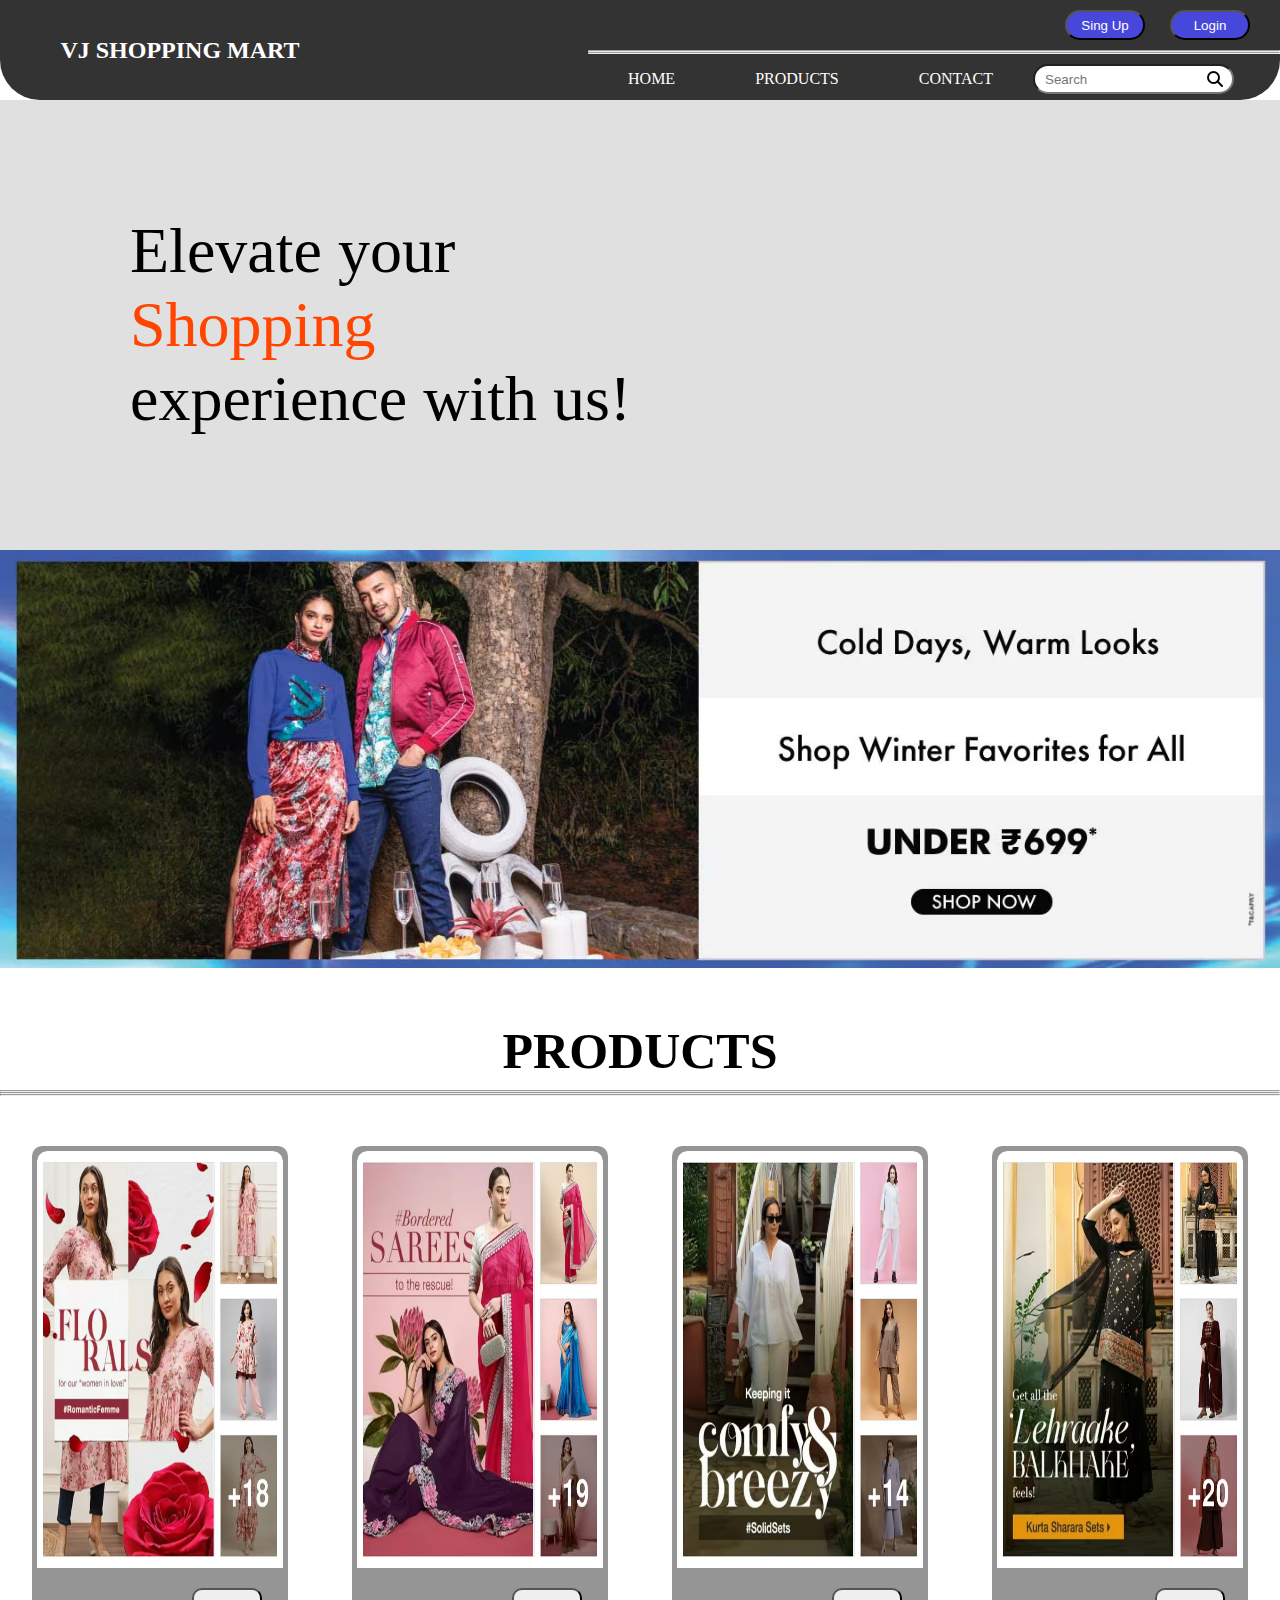
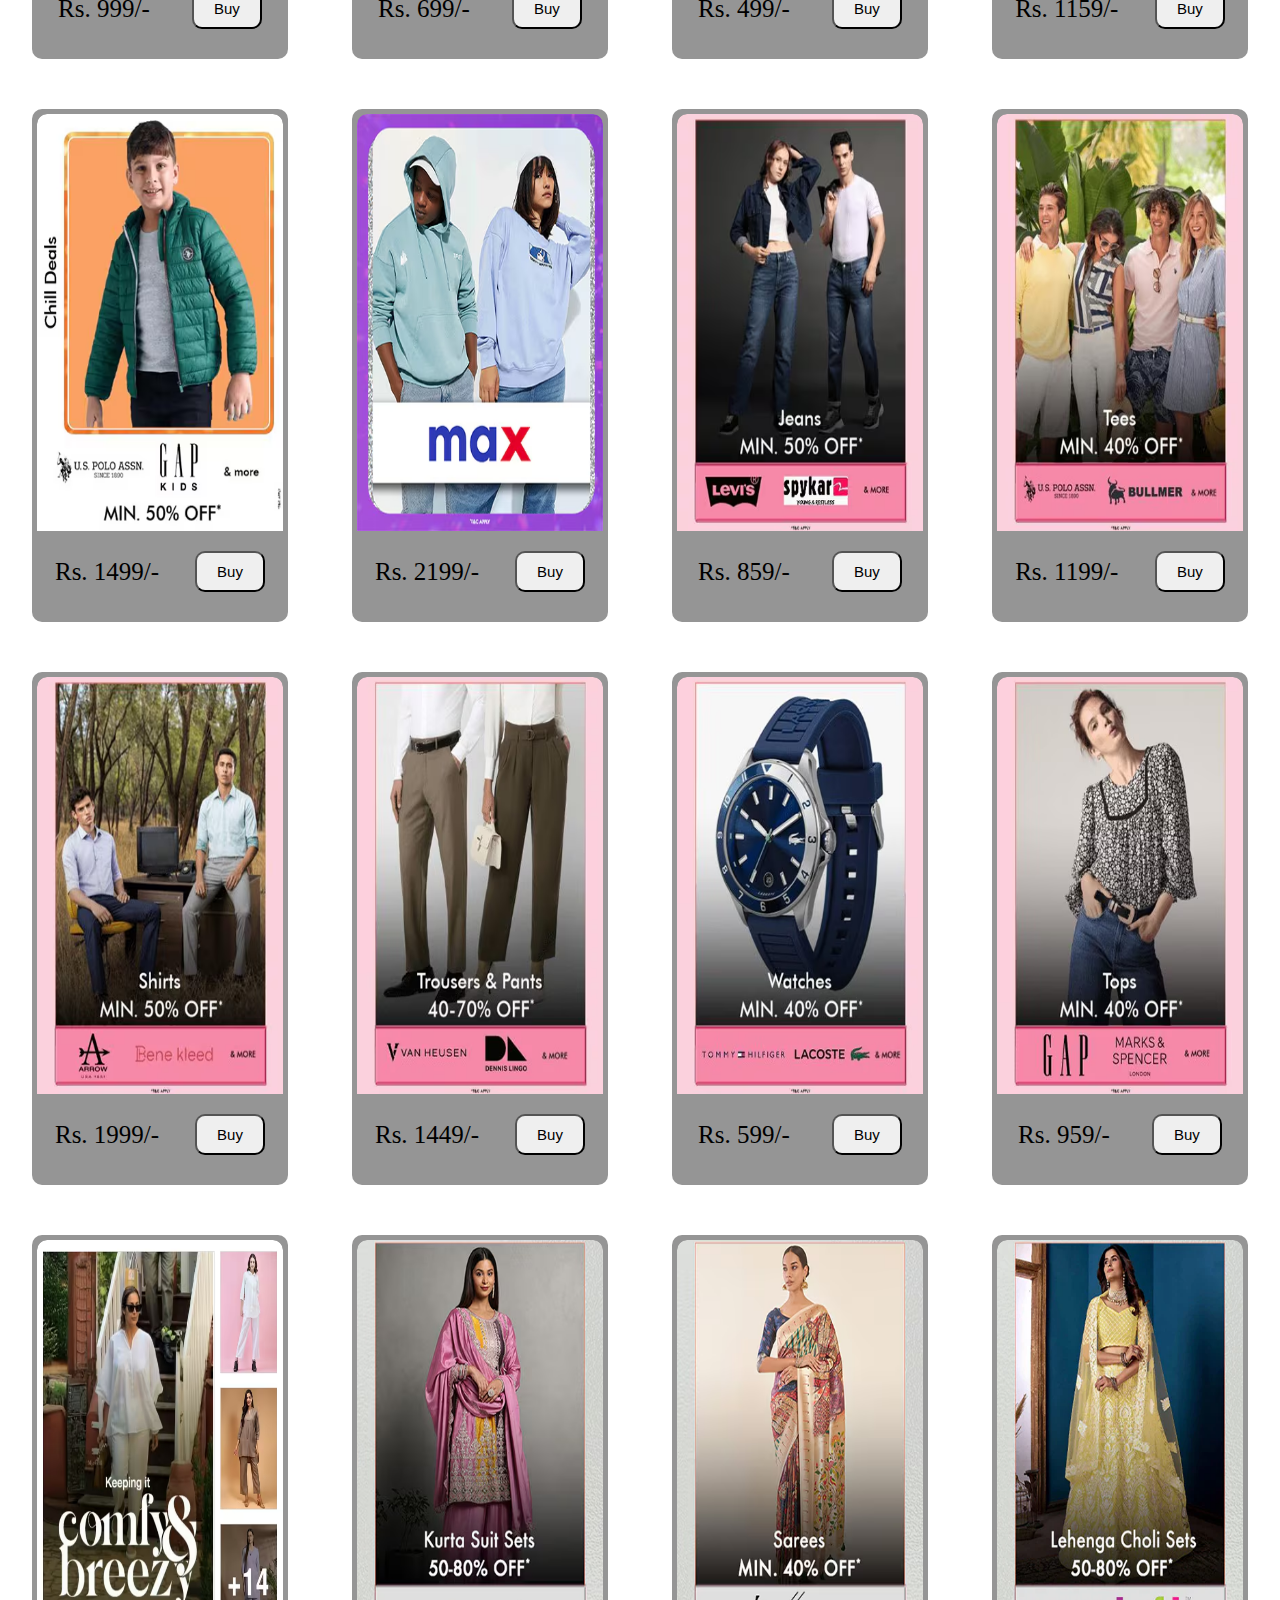
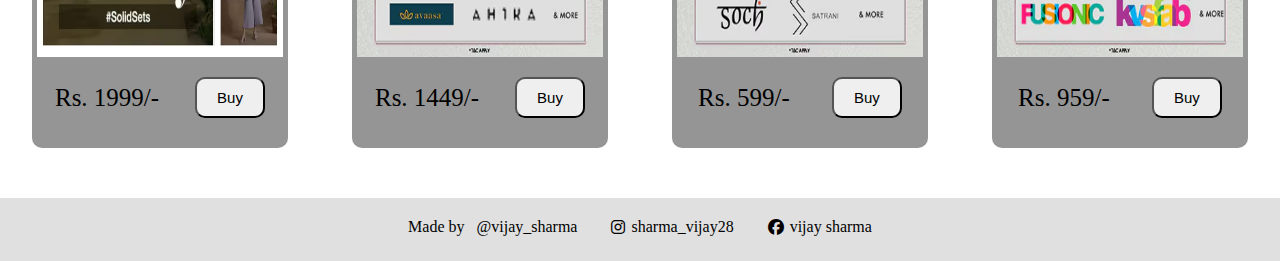
<file: index.html>
<!DOCTYPE html>
<html lang="en">

<head>
    <meta charset="UTF-8">
    <meta name="viewport" content="width=device-width, initial-scale=1.0">
    <title>Document</title>
    <link rel="stylesheet" href="style.css">
    <link rel="stylesheet" href="https://cdnjs.cloudflare.com/ajax/libs/font-awesome/6.7.2/css/all.min.css">
</head>

<body>

    <nav>
        <div class="logo">
            <h2>VJ SHOPPING MART</h2>
        </div>
        <div class="right">
            <div class="top">
                <button>Sing Up</button>
                <button>Login</button>
            </div>
            <hr>
            <hr>
            <div class="bottom">
                <div class="nav-bar">
                    <ul>
                        <li><a href="#home">HOME</a></li>
                        <li><a href="#products">PRODUCTS</a></li>
                        <li><a href="form.html">CONTACT</a></li>
                    </ul>
                    <input type="text" placeholder="Search"> <i class="fa-solid fa-magnifying-glass"></i>
                </div>
            </div>
        </div>
    </nav>





    <!-- home page -->

    <section id="home">

        <div class="quote">
            <p>Elevate your <br> <span style="color: orangered;">Shopping</span> <br> experience with us!</p>
        </div>


        <div class="slider">
            <div class="slides">
                <div class="slide"><img src="practice/home.avif" alt="Image 1"></div>
                <div class="slide"><img src="practice/home2.jpg" alt="Image 2"></div>
                <div class="slide"><img src="practice/home3.jpg" alt="Image 3"></div>
                <div class="slide"><img src="practice/home4.jpg" alt="Image 4"></div>
            </div>
        </div>


    </section>


    <section id="products">
        <h1>PRODUCTS</h1>
        <br>
        <hr>
        <hr>
        <hr>

        <div class="row-1">
            <div class="box">
                <div class="img">
                    <img src="practice/i1.avif" alt="">
                </div>
                <div class="pay">
                    <p>Rs. 999/-</p>
                    <button id="buy">Buy</button>
                </div>
            </div>

            <div class="box">
                <div class="img">
                    <img src="practice/i2.avif" alt="">
                </div>
                <div class="pay">
                    <p>Rs. 699/-</p>
                    <button id="buy">Buy</button>
                </div>
            </div>

            <div class="box">
                <div class="img">
                    <img src="practice/i3.avif" alt="">
                </div>
                <div class="pay">
                    <p>Rs. 499/-</p>
                    <button id="buy">Buy</button>
                </div>
            </div>

            <div class="box">
                <div class="img">
                    <img src="practice/i4.avif" alt="">
                </div>
                <div class="pay">
                    <p>Rs. 1159/-</p>
                    <button id="buy">Buy</button>
                </div>
            </div>
        </div>
        <div class="row-1">
            <div class="box">
                <div class="img">
                    <img src="practice/i5.avif" alt="">
                </div>
                <div class="pay">
                    <p>Rs. 1499/-</p>
                    <button id="buy">Buy</button>
                </div>
            </div>

            <div class="box">
                <div class="img">
                    <img src="practice/i6.avif" alt="">
                </div>
                <div class="pay">
                    <p>Rs. 2199/-</p>
                    <button id="buy">Buy</button>
                </div>
            </div>

            <div class="box">
                <div class="img">
                    <img src="practice/i7.avif" alt="">
                </div>
                <div class="pay">
                    <p>Rs. 859/-</p>
                    <button id="buy">Buy</button>
                </div>
            </div>

            <div class="box">
                <div class="img">
                    <img src="practice/i8.avif" alt="">
                </div>
                <div class="pay">
                    <p>Rs. 1199/-</p>
                    <button id="buy">Buy</button>
                </div>
            </div>
        </div>
        <div class="row-1">
            <div class="box">
                <div class="img">
                    <img src="practice/i9.avif" alt="">
                </div>
                <div class="pay">
                    <p>Rs. 1999/-</p>
                    <button id="buy">Buy</button>
                </div>
            </div>

            <div class="box">
                <div class="img">
                    <img src="practice/i10.avif" alt="">
                </div>
                <div class="pay">
                    <p>Rs. 1449/-</p>
                    <button id="buy">Buy</button>
                </div>
            </div>

            <div class="box">
                <div class="img">
                    <img src="practice/i11.avif" alt="">
                </div>
                <div class="pay">
                    <p>Rs. 599/-</p>
                    <button id="buy">Buy</button>
                </div>
            </div>

            <div class="box">
                <div class="img">
                    <img src="practice/i12.avif" alt="">
                </div>
                <div class="pay">
                    <p>Rs. 959/-</p>
                    <button id="buy">Buy</button>
                </div>
            </div>
        </div>
        <div class="row-1">
            <div class="box">
                <div class="img">
                    <img src="practice/i3.avif" alt="">
                </div>
                <div class="pay">
                    <p>Rs. 1999/-</p>
                    <button id="buy">Buy</button>
                </div>
            </div>

            <div class="box">
                <div class="img">
                    <img src="practice/i14.avif" alt="">
                </div>
                <div class="pay">
                    <p>Rs. 1449/-</p>
                    <button id="buy">Buy</button>
                </div>
            </div>

            <div class="box">
                <div class="img">
                    <img src="practice/i15.avif" alt="">
                </div>
                <div class="pay">
                    <p>Rs. 599/-</p>
                    <button id="buy">Buy</button>
                </div>
            </div>

            <div class="box">
                <div class="img">
                    <img src="practice/i16.webp" alt="">
                </div>
                <div class="pay">
                    <p>Rs. 959/-</p>
                    <button id="buy">Buy</button>
                </div>
            </div>
        </div>
    </section>


    <footer id="foot">
        <p> Made by &nbsp; @vijay_sharma &nbsp;&nbsp;&nbsp;&nbsp;&nbsp;&nbsp;&nbsp; <i
                class="fa-brands fa-instagram insta"></i> <a
                href="https://www.instagram.com/sharma_vijay28?igsh=MWxlYWU4eGZsY290Ng=="
                target="_blank">sharma_vijay28</a>
            &nbsp;&nbsp;&nbsp;&nbsp;&nbsp;&nbsp;&nbsp; <i class="fa-brands fa-facebook fb"></i> <a
                href="https://www.facebook.com/share/18ECwAWkRm/" target="_blank">vijay sharma</a></p>
        <!-- <p>AMAN BHALLA INSTITUTE OF ENGINEERING AND TECHNOLOGY</p> -->
    </footer>
</body>

</html>
</file>
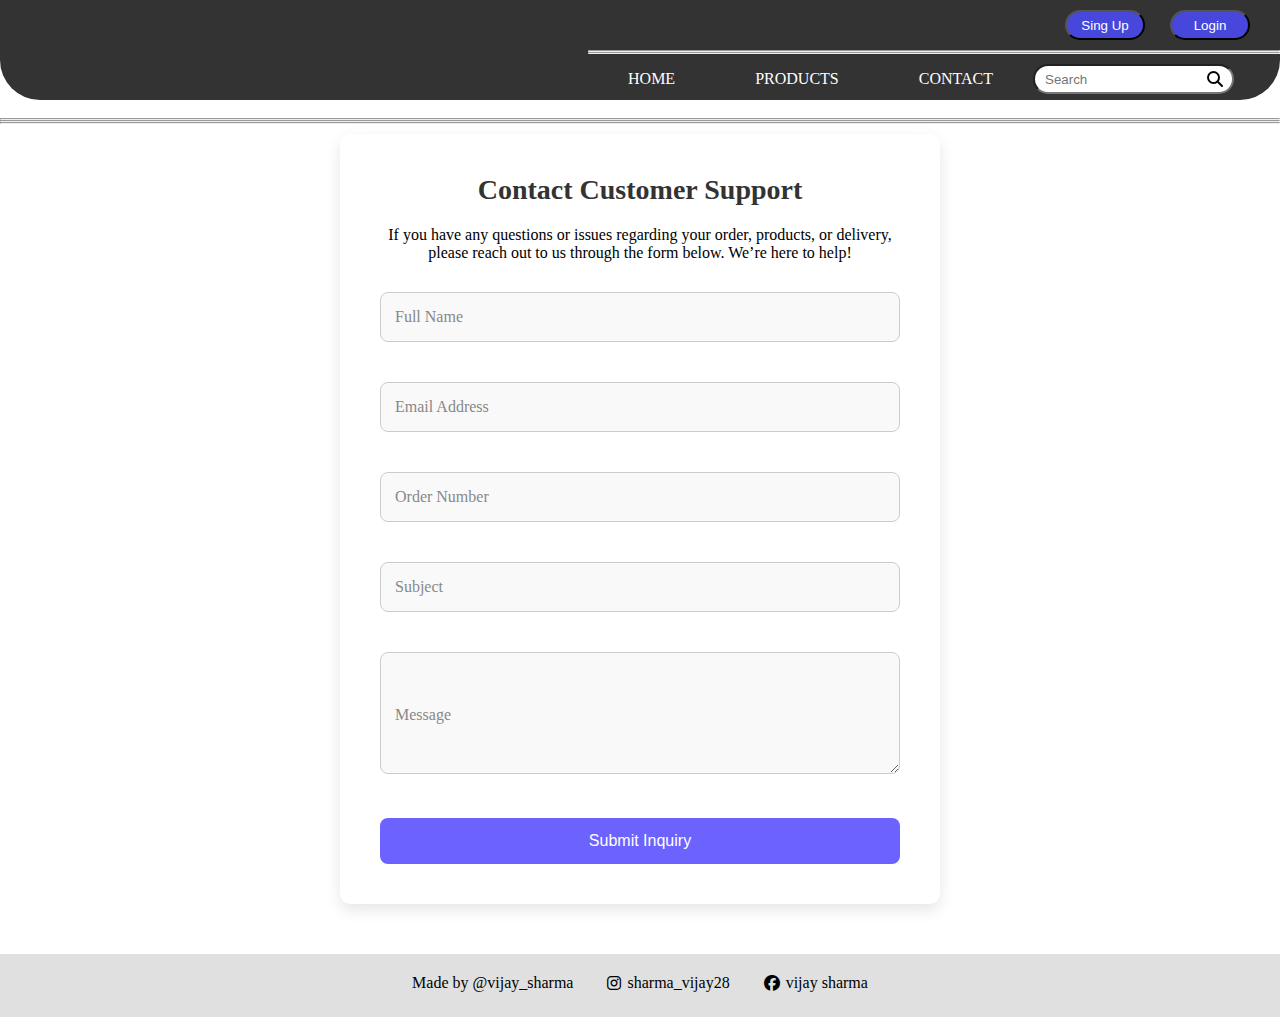
<file: form.html>
<!DOCTYPE html>
<html lang="en">

<head>
    <meta charset="UTF-8">
    <meta name="viewport" content="width=device-width, initial-scale=1.0">
    <title>Document</title>
    <!-- <link rel="stylesheet" href="practice.css"> -->
    <link rel="stylesheet" href="form.css">
    <link rel="stylesheet" href="https://cdnjs.cloudflare.com/ajax/libs/font-awesome/6.7.2/css/all.min.css">
</head>

<body>
    <nav>
        <div class="logo">
            <h2>VJ SHOPPING MART</h2>
        </div>
        <div class="right">
            <div class="top">
                <button>Sing Up</button>
                <button>Login</button>
            </div>
            <hr>
            <hr>
            <div class="bottom">
                <div class="nav-bar">
                    <ul>
                        <li><a href="index.html">HOME</a></li>
                        <li><a href="#products">PRODUCTS</a></li>
                        <li><a href="form.html">CONTACT</a></li>
                    </ul>
                    <input type="text" placeholder="Search"> <i class="fa-solid fa-magnifying-glass"></i>
                </div>
            </div>
        </div>
    </nav>

    <section>
        <!-- <h1>CONTACT</h1> -->
        <br>
        <hr>
        <hr>
        <hr>


        <div class="contact-form-container">
            <h2>Contact Customer Support</h2>
            <p>If you have any questions or issues regarding your order, products, or delivery, please reach out to us
                through the form below. We’re here to help!</p>
            <form action="contact.php" method="POST" class="contact-form">
                <div class="input-group">
                    <input type="text" id="name" name="name" required placeholder=" " />
                    <label for="name">Full Name</label>
                </div>
                <div class="input-group">
                    <input type="email" id="email" name="email" required placeholder=" " />
                    <label for="email">Email Address</label>
                </div>
                <div class="input-group">
                    <input type="text" id="order-number" name="order-number" required placeholder=" " />
                    <label for="order-number">Order Number</label>
                </div>
                <div class="input-group">
                    <input type="text" id="subject" name="subject" required placeholder=" " />
                    <label for="subject">Subject</label>
                </div>
                <div class="input-group">
                    <textarea id="message" name="message" required placeholder=" " rows="5"></textarea>
                    <label for="message">Message</label>
                </div>
                <button type="submit" class="submit-btn">Submit Inquiry</button>
            </form>
        </div>
    </section>


    <footer id="foot">
        <p> Made by @vijay_sharma &nbsp;&nbsp;&nbsp;&nbsp;&nbsp;&nbsp;&nbsp; <i
                class="fa-brands fa-instagram insta"></i> <a
                href="https://www.instagram.com/sharma_vijay28?igsh=MWxlYWU4eGZsY290Ng=="
                target="_blank">sharma_vijay28</a>
            &nbsp;&nbsp;&nbsp;&nbsp;&nbsp;&nbsp;&nbsp; <i class="fa-brands fa-facebook fb"></i> <a
                href="https://www.facebook.com/share/18ECwAWkRm/" target="_blank">vijay sharma</a></p>
        <!-- <p>AMAN BHALLA INSTITUTE OF ENGINEERING AND TECHNOLOGY</p> -->
    </footer>
</body>

</html>
</file>
<file: style.css>
* {
    margin: 0;
    padding: 0;
    box-sizing: border-box;
    scroll-behavior: smooth;
}

nav {
    width: 100%;
    height: 100px;
    display: flex;
    justify-content: space-between;
    background-color: #333333;
    color: white;
    border-radius: 0 0px 40px 40px;
    position: sticky;
    top: 0;
    z-index: 1;
}

.logo {
    width: 300px;
    height: 100px;
    margin-left: 30px;
    display: flex;
    justify-content: center;
    align-items: center;
    font-family: Cambria, Cochin, Georgia, Times, 'Times New Roman', serif;
}

.nav-bar ul {
    display: flex;
    list-style-type: none;
    align-items: center;
}

li a {
    margin: 0 40px;
    color: white;
    text-decoration: none;
}

li a:hover {
    color: red;
}

.nav-bar {
    display: flex;
    height: 30px;
    margin-right: 30px;
}

input {
    border-radius: 20px;
    padding: 10px;
}

i {
    position: relative;
    color: black;
    right: 27px;
    top: 7px;
    cursor: pointer;
}

.bottom {
    display: flex;
    height: 50px;
    align-items: center;
}

.top {
    height: 50px;
    display: flex;
    justify-content: end;
    align-items: center;
    margin-right: 30px;
}

.top button {
    width: 80px;
    height: 30px;
    margin-left: 25px;
    border-radius: 20px;
    background-color: rgb(71, 71, 219);
    color: white;
}

button:hover {
    background-color: white;
    color: black;
    border: 1px solid black;
    cursor: pointer;
}



/* home section  */

#home img {
    width: 100%;
}

#home .quote {
    height: 50vh;
    background-color: #e0e0e0;
    display: flex;
    align-items: center;
}

.quote p {
    font-size: 4em;
    margin: 50px 130px;
}


/* slider  */

.slider {
    width: 100%;
    margin: 0 auto;
    overflow: hidden;
}

.slides {
    display: flex;
    transition: transform 1s ease-in-out;
}

.slide {
    min-width: 100%;
    max-width: 100%;
}

.slide img {
    width: 100%;
    height: auto;
    transition: transform 0.3s ease;
}

.slide img:hover {
    transform: scale(1.15);
}

@keyframes slideAnimation {
    0% {
        transform: translateX(0);
    }

    25% {
        transform: translateX(-100%);
    }

    50% {
        transform: translateX(-200%);
    }

    75% {
        transform: translateX(-300%);
    }

    100% {
        transform: translateX(0);
    }
}

.slider .slides {
    animation: slideAnimation 12s infinite;
}



/* products section  */

#products h1 {
    width: 100%;
    height: 50px;
    text-align: center;
    font-size: 50px;
    margin-top: 50px;
}

.box {
    background-color: #959595;
    /* border: 2px solid orange; */
    height: 57vh;
    width: 20%;
    padding: 5px;
    border-radius: 10px;
}

.img {
    width: 100%;
    height: 83%;
    overflow: hidden;
    border-radius: 10px 10px 0 0;
}

.box img {
    width: 100%;
    height: 100%;
    border-radius: 10px 10px 0 0;
    transition: transform 0.3s ease;
}

.box img:hover {
    transform: scale(1.03);
}

.pay {
    display: flex;
    justify-content: space-around;
    align-items: center;
    font-size: 25px;
    margin-top: 20px;
}

#buy {
    width: 70px;
    padding: 10px;
    border-radius: 10px;
    font-size: 15px;
}

.row-1 {
    display: flex;
    justify-content: space-around;
    margin-top: 50px;
}


footer {
    height: 7vh;
    width: 100%;
    text-align: center;
    padding-top: 10px;
    margin-top: 50px;
    background-color: #e0e0e0;
}

footer p {
    margin-top: 10px;
}

.insta,
.fb {
    position: relative;
    right: 2px;
    top: 1px;
}

footer a {
    text-decoration: none;
    color: black;
}
</file>
<file: form.css>
* {
    margin: 0;
    padding: 0;
    box-sizing: border-box;
    scroll-behavior: smooth;
}

nav {
    width: 100%;
    height: 100px;
    display: flex;
    justify-content: space-between;
    background-color: #333333;
    color: white;
    border-radius: 0 0px 40px 40px;
    position: sticky;
    top: 0;
    z-index: 1;
}

.logo {
    width: 300px;
    height: 100px;
    margin-left: 30px;
    display: flex;
    justify-content: center;
    align-items: center;
    font-family: Cambria, Cochin, Georgia, Times, 'Times New Roman', serif;
}

.nav-bar ul {
    display: flex;
    list-style-type: none;
    align-items: center;
}

li a {
    margin: 0 40px;
    color: white;
    text-decoration: none;
}

li a:hover {
    color: red;
}

.nav-bar {
    display: flex;
    height: 30px;
    margin-right: 30px;
}

input {
    border-radius: 20px;
    padding: 10px;
}

i {
    position: relative;
    color: black;
    right: 27px;
    top: 7px;
    cursor: pointer;
}

.bottom {
    display: flex;
    height: 50px;
    align-items: center;
}

.top {
    height: 50px;
    display: flex;
    justify-content: end;
    align-items: center;
    margin-right: 30px;
}

.top button {
    width: 80px;
    height: 30px;
    margin-left: 25px;
    border-radius: 20px;
    background-color: rgb(71, 71, 219);
    color: white;
}

button:hover {
    background-color: white;
    color: black;
    border: 1px solid black;
    cursor: pointer;
}


/* form  */

.contact-form-container {
    background-color: #ffffff;
    padding: 40px;
    border-radius: 10px;
    box-shadow: 0 6px 15px rgba(0, 0, 0, 0.1);
    width: 100%;
    max-width: 600px;
    text-align: center;
    margin: 10px auto;
}

.contact-form-container p {
    margin: 10px 0 30px 0;
}

h2 {
    font-size: 28px;
    margin-bottom: 20px;
    color: #333;
}

.contact-form p {
    font-size: 16px;
    color: #555;
    margin-bottom: 30px;
}

.contact-form {
    display: flex;
    flex-direction: column;
    gap: 20px;
}

.input-group {
    position: relative;
    margin-bottom: 20px;
}

.input-group input,
.input-group textarea {
    width: 100%;
    padding: 15px;
    font-size: 16px;
    border: 1px solid #ccc;
    border-radius: 8px;
    background-color: #f9f9f9;
    outline: none;
    transition: all 0.3s ease;
}

.input-group input:focus,
.input-group textarea:focus {
    border-color: #6c63ff;
    background-color: #fff;
}

.input-group label {
    position: absolute;
    left: 15px;
    top: 50%;
    transform: translateY(-50%);
    font-size: 16px;
    color: #888;
    pointer-events: none;
    transition: all 0.3s ease;
}

.input-group input:focus+label,
.input-group textarea:focus+label,
.input-group input:not(:placeholder-shown)+label,
.input-group textarea:not(:placeholder-shown)+label {
    top: -10px;
    font-size: 14px;
    color: #6c63ff;
}

textarea {
    resize: vertical;
}

.submit-btn {
    padding: 14px;
    font-size: 16px;
    color: white;
    background-color: #6c63ff;
    border: none;
    border-radius: 8px;
    cursor: pointer;
    transition: all 0.3s ease;
}

.submit-btn:hover {
    background-color: #5a54e6;
}

.submit-btn:active {
    background-color: #4c47d1;
}

@media (max-width: 768px) {
    .contact-form-container {
        padding: 20px;
    }

    h2 {
        font-size: 24px;
    }

    .contact-form p {
        font-size: 14px;
    }
}

footer {
    height: 7vh;
    width: 100%;
    text-align: center;
    padding-top: 10px;
    margin-top: 50px;
    background-color: #e0e0e0;
}

footer p {
    margin-top: 10px;
}

.insta,
.fb {
    position: relative;
    right: 2px;
    top: 1px;
}

footer a {
    text-decoration: none;
    color: black;
}
</file>
